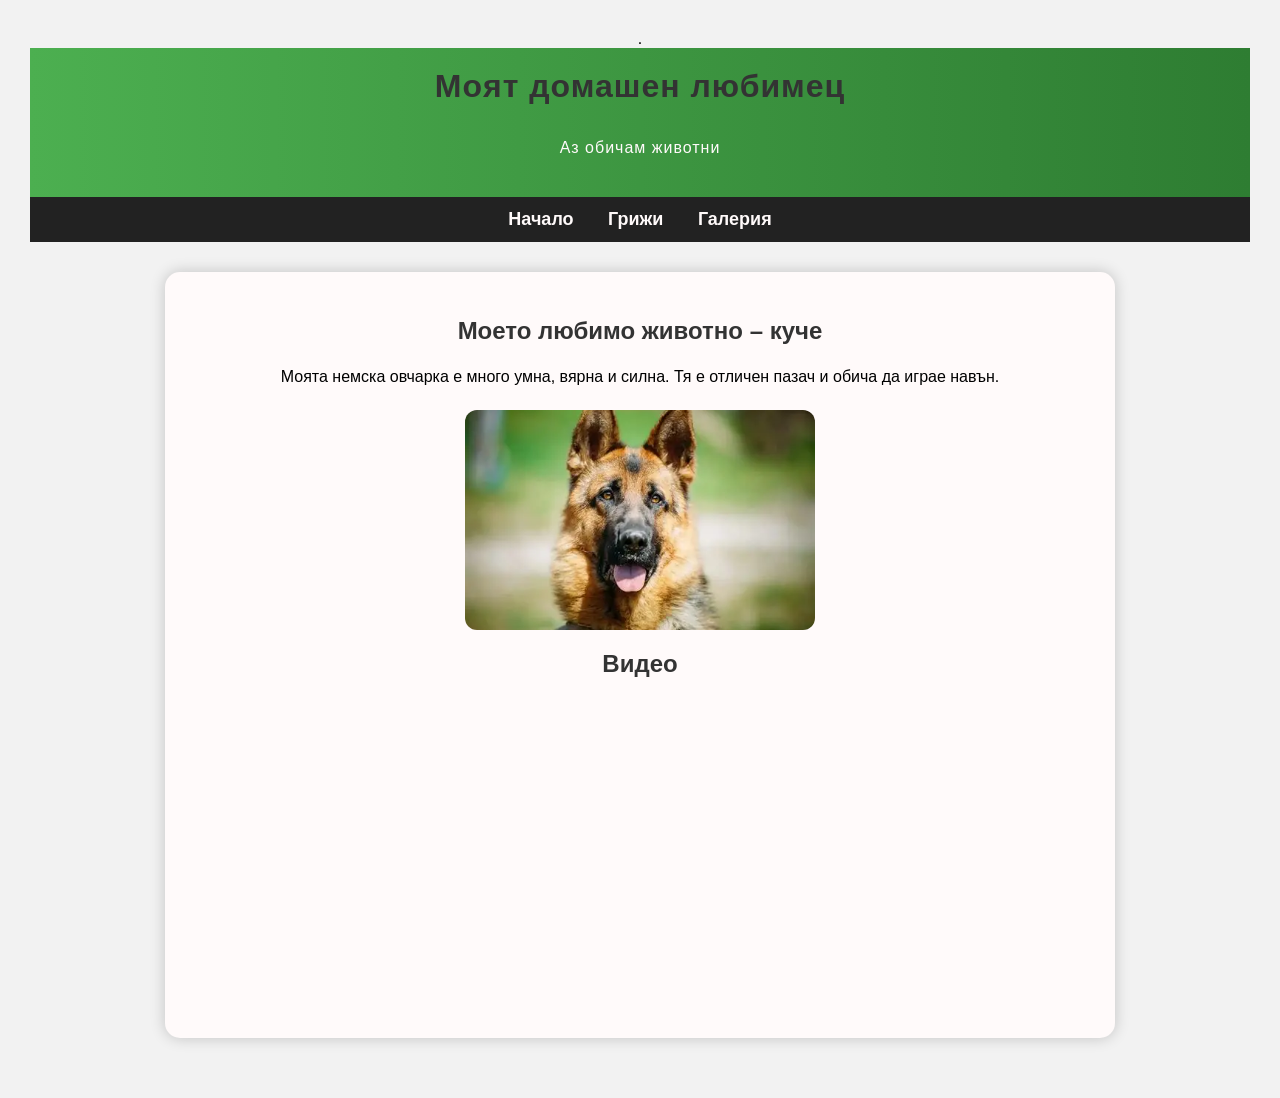
<file: index.html>
.<!DOCTYPE html>
<html>
    <head>
       <meta charset="UTF-8" />
       <title> Моят домашен любимец</title>
       <link rel="stylesheet"
       href="style1.css">
       </head>
       <body>
        <header>
        <h1><b> Moят домашен любимец</b></h1>

        <p>Аз обичам животни</p>
        </header>
       <nav class="navbar">
        <a href="index.html">Начало</a>
        <a href="care.html">Грижи</a>
        <a href="gallery.html">Галерия</a>
       </nav>
         <main>
        <h2>Моето любимо животно – куче</h2>
        
        <p>
            Моята немска овчарка е много умна, вярна и силна.
            Тя е отличен пазач и обича да играе навън.
        </p>

        <img src="img/dog1.webp" alt="Немска овчарка" width="400">

        <h2>Видео</h2>
        <iframe width="560" height="315" src="https://www.youtube.com/embed/fdOG9t6n8yk?si=O0H9IOYFZ49X6ykL" title="YouTube video player" frameborder="0" allow="accelerometer; autoplay; clipboard-write; encrypted-media; gyroscope; picture-in-picture; web-share" referrerpolicy="strict-origin-when-cross-origin" allowfullscreen></iframe>
         </main>

       


</body>

</html>
</file>
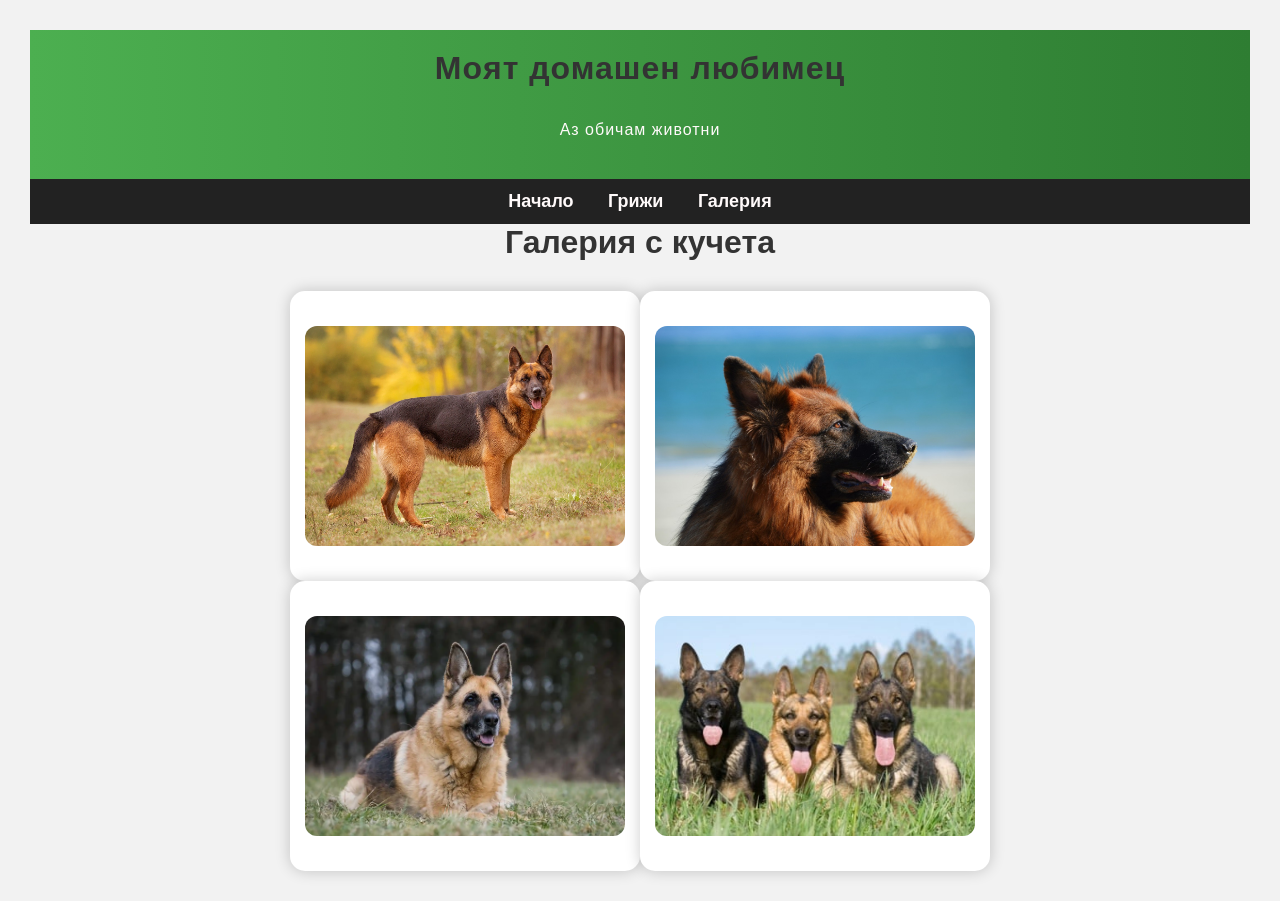
<file: gallery.html>
<!DOCTYPE html>
<html lang="bg">
<head>
    <meta charset="UTF-8">
    <meta name="viewport" content="width=device-width, initial-scale=1.0">
    <title>Снимки на кучето ми</title>

   <link rel="stylesheet"
       href="style1.css">
</head>

<body>
 <header>
        <h1><b> Moят домашен любимец</b></h1>

        <p>Аз обичам животни</p>
        </header>
       <nav class="navbar">
        <a href="index.html">Начало</a>
        <a href="care.html">Грижи</a>
        <a href="gallery.html">Галерия</a>
       </nav>
    <h1>Галерия с кучета</h1>

    <table class="gallery-table">

        <tr>
            <td>
                <img src="img/dog2.webp" alt="Куче 1">
            </td>

            <td>
                <img src="img/dog3.jpg" alt="Куче 2">
            </td>
        </tr>

        <tr>
            <td>
                <img src="img/dog4.webp" alt="Куче 3">
            </td>
            <td>
                <img src="img/dog5.jpg" alt="Куче 4">
            </td>
</tr>

    </table>

</body>
</html>
</file>
<file: style1.css>
body { 
    font-family: 'Sergeo UI'Arial, 'Segoe UI', Arial, Helvetica, sans-serif;
    margin: 0;
    background: linear-gradient(to right, #e0f7fa, #fce4ec);
}
header{
    background: linear-gradient(to right, #4CAF50, #2e7d32);
    color: snow;
    padding: 20px;
    text-align: center;
    letter-spacing: 1px;

}
nav{
    background-color: #222;
    padding: 12px;
    text-align: center;
}
nav a{
    color: snow;
    margin: 15px;
    text-decoration: none;
    font-weight: bold;
    font-size: 18px;
    transition: 0.3s;
}
nav a:hover {
    color: #ffd54f;
    background-color: #444;
    padding: 8px 12px;
    border-radius: 8px;
}
main{
    max-width: 900px;
    margin: 30px auto;
    background: snow;
    padding: 25px;
    border-radius: 15px;
    box-shadow: 0 0 15px
    rgba(0,0,0,0.2);
}
h1{
    margin: 0;
}
h2{
    text-align: center;
    color: #333;
}
p{
    text-align: justify;
    line-height: 1.6;
}
ul{
    list-style-position: inside;
    line-height: 1.8;
}
img{
    display: block;
    width: 100%;
    max-width: 350px;
    height: 220px;
    object-fit: cover;
    border-radius: 12px;
    margin: 20px auto;
    transition: 0.3s;
}
img:hover{
    transform: scale(1.05);
}
.gallery{
    display: flex;
    justify-content: center;
    flex-wrap: wrap;
    gap: 15px;
}
table{
    margin: auto;
    border-collapse: collapse;
}
tp{
    padding: 10px;
}
iframe, video{
    display: block;
    margin-top: 20px auto ;
    border-radius: 10px;
}
p{
    text-align: center;
}
       body {
            background: #f2f2f2;
            font-family: Arial, sans-serif;
            text-align: center;
            padding: 30px;
        }

        h1 {
            margin-bottom: 30px;
            color: #333;
        }

        .gallery-table {
            margin: auto;
            border-spacing: 20px;
        }

        .gallery-table td {
            background: white;
            padding: 15px;
            border-radius: 15px;
            box-shadow: 0 0 15px rgba(0,0,0,0.2);
            transition: 0.3s;
        }

        .gallery-table td:hover {
            transform: scale(1.05);
        }

        .gallery-table img {
            width: 320px;
            height: 220px;
            object-fit: cover;
            border-radius: 12px;
            display: block;
        }
.care-list{
    text-align:left;
            font-size: 24px;
            line-height: 1.8;
    font-family:'Montserrat',sans-serif;
        }
</file>
